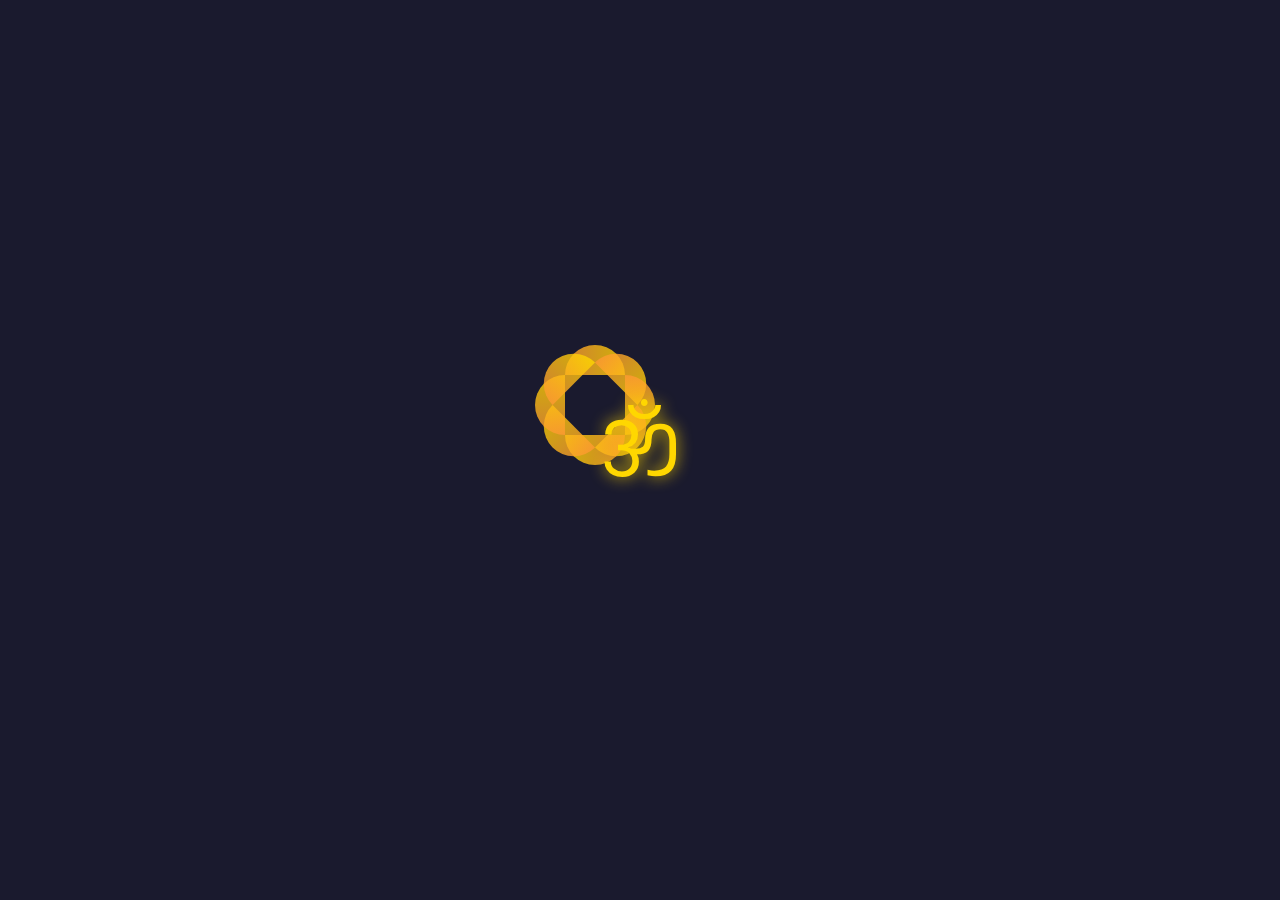
<file: index.html>
<!DOCTYPE html>
<html lang="en">
<head>
    <meta charset="UTF-8">
    <meta name="viewport" content="width=device-width, initial-scale=1.0">
    <title>Konaseema Temples - Coming Soon//</title>
    <link rel="stylesheet" href="styles.css">
    <link href="https://fonts.googleapis.com/css2?family=Playfair+Display:wght@400;700&family=Poppins:wght@300;400;600&display=swap" rel="stylesheet">
    <link rel="stylesheet" href="https://cdnjs.cloudflare.com/ajax/libs/font-awesome/6.0.0-beta3/css/all.min.css">
</head>
<body>
    <!-- Loading Animation -->
    <div class="loader-wrapper">
        <div class="loader">
            <div class="lotus">
                <div class="petal"></div>
                <div class="petal"></div>
                <div class="petal"></div>
                <div class="petal"></div>
                <div class="petal"></div>
                <div class="petal"></div>
                <div class="petal"></div>
                <div class="petal"></div>
            </div>
            <div class="om-symbol">ॐ</div>
        </div>
    </div>

    <!-- Main Content -->
    <div class="content">
        <div class="bg-overlay"></div>
        <div class="floating-diwalis">
            <div class="diwali"></div>
            <div class="diwali"></div>
            <div class="diwali"></div>
            <div class="diwali"></div>
            <div class="diwali"></div>
        </div>
        
        <div class="container">
            <h1 class="title">Sacred Temples of India</h1>
            <p class="subtitle">A spiritual journey through India's most magnificent temples</p>
            <div class="countdown">
                <div class="countdown-item">
                    <span id="days">15</span>
                    <span>Days</span>
                </div>
                <div class="countdown-item">
                    <span id="hours">00</span>
                    <span>Hours</span>
                </div>
                <div class="countdown-item">
                    <span id="minutes">00</span>
                    <span>Minutes</span>
                </div>
                <div class="countdown-item">
                    <span id="seconds">00</span>
                    <span>Seconds</span>
                </div>
            </div>
            <p class="message">We're preparing something divine for you. Our website will launch soon with virtual tours, temple histories, and pilgrimage guides.</p>
            
            <form class="subscribe-form">
                <input type="email" placeholder="Enter your email for updates" required>
                <button type="submit">Notify Me <i class="fas fa-bell"></i></button>
            </form>
            
            <div class="social-links">
                <a href="#"><i class="fab fa-facebook-f"></i></a>
                <a href="#"><i class="fab fa-instagram"></i></a>
                <a href="#"><i class="fab fa-youtube"></i></a>
                <a href="#"><i class="fab fa-whatsapp"></i></a>
            </div>
        </div>
    </div>

    <script src="script.js"></script>
</body>
</html>
</file>
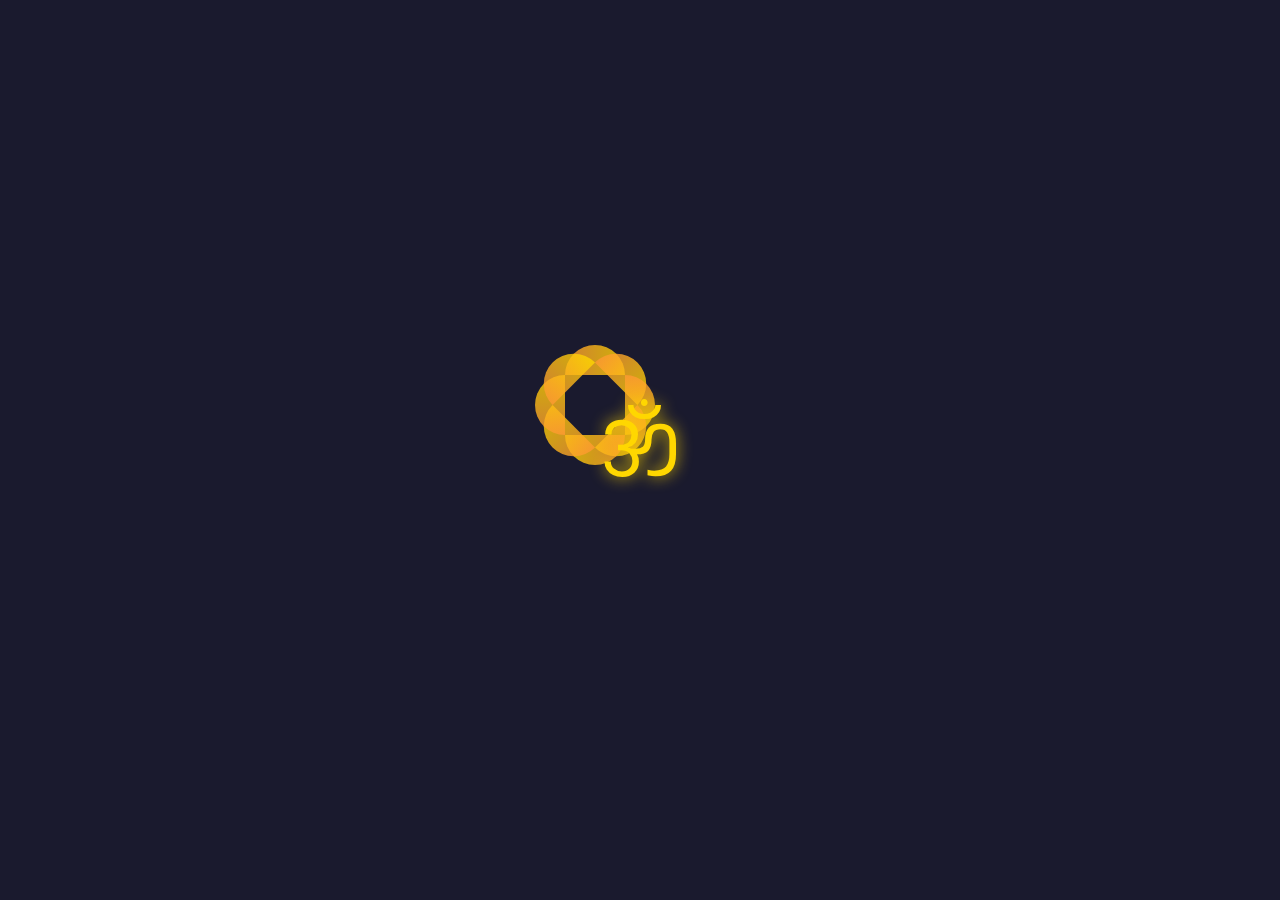
<file: main.html>
<!DOCTYPE html>
<html lang="en">
<head>
    <meta charset="UTF-8">
    <meta name="viewport" content="width=device-width, initial-scale=1.0">
    <title>Konaseema Temples - Coming Soon</title>
    <link rel="stylesheet" href="styles.css">
    <link href="https://fonts.googleapis.com/css2?family=Playfair+Display:wght@400;700&family=Poppins:wght@300;400;600&display=swap" rel="stylesheet">
    <link rel="stylesheet" href="https://cdnjs.cloudflare.com/ajax/libs/font-awesome/6.0.0-beta3/css/all.min.css">
</head>
<body>
    <!-- Loading Animation -->
    <div class="loader-wrapper">
        <div class="loader">
            <div class="lotus">
                <div class="petal"></div>
                <div class="petal"></div>
                <div class="petal"></div>
                <div class="petal"></div>
                <div class="petal"></div>
                <div class="petal"></div>
                <div class="petal"></div>
                <div class="petal"></div>
            </div>
            <div class="om-symbol">ॐ</div>
        </div>
    </div>

    <!-- Main Content -->
    <div class="content">
        <div class="bg-overlay"></div>
        <div class="floating-diwalis">
            <div class="diwali"></div>
            <div class="diwali"></div>
            <div class="diwali"></div>
            <div class="diwali"></div>
            <div class="diwali"></div>
        </div>
        
        <div class="container">
            <h1 class="title">Sacred Temples of India</h1>
            <p class="subtitle">A spiritual journey through India's most magnificent temples</p>
            <div class="countdown">
                <div class="countdown-item">
                    <span id="days">15</span>
                    <span>Days</span>
                </div>
                <div class="countdown-item">
                    <span id="hours">00</span>
                    <span>Hours</span>
                </div>
                <div class="countdown-item">
                    <span id="minutes">00</span>
                    <span>Minutes</span>
                </div>
                <div class="countdown-item">
                    <span id="seconds">00</span>
                    <span>Seconds</span>
                </div>
            </div>
            <p class="message">We're preparing something divine for you. Our website will launch soon with virtual tours, temple histories, and pilgrimage guides.</p>
            
            <form class="subscribe-form">
                <input type="email" placeholder="Enter your email for updates" required>
                <button type="submit">Notify Me <i class="fas fa-bell"></i></button>
            </form>
            
            <div class="social-links">
                <a href="#"><i class="fab fa-facebook-f"></i></a>
                <a href="#"><i class="fab fa-instagram"></i></a>
                <a href="#"><i class="fab fa-youtube"></i></a>
                <a href="#"><i class="fab fa-whatsapp"></i></a>
            </div>
        </div>
    </div>

    <script src="script.js"></script>
</body>
</html>
</file>
<file: styles.css>
/* Base Styles */
:root {
    --primary-color: #ff6b6b;
    --secondary-color: #ffa502;
    --accent-color: #eccc68;
    --dark-color: #2f3542;
    --light-color: #f1f2f6;
    --gold-color: #ffd700;
    --saffron: #ff9933;
    --white: #ffffff;
    --green: #138808;
}

* {
    margin: 0;
    padding: 0;
    box-sizing: border-box;
}

body {
    font-family: 'Poppins', sans-serif;
    overflow-x: hidden;
    background-color: var(--dark-color);
    color: var(--light-color);
}

/* Loading Animation */
.loader-wrapper {
    position: fixed;
    top: 0;
    left: 0;
    width: 100%;
    height: 100%;
    background-color: rgba(47, 53, 66, 0.9);
    display: flex;
    justify-content: center;
    align-items: center;
    z-index: 9999;
    transition: opacity 0.5s ease;
}

.loader {
    position: relative;
    width: 150px;
    height: 150px;
}

.lotus {
    position: relative;
    width: 100%;
    height: 100%;
    animation: rotate 8s linear infinite;
}

.petal {
    position: absolute;
    width: 60px;
    height: 30px;
    background: linear-gradient(to right, var(--saffron), var(--gold-color));
    border-radius: 60px 60px 0 0;
    transform-origin: bottom center;
    opacity: 0.8;
}

.petal:nth-child(1) { transform: rotate(0deg) translateY(-30px); }
.petal:nth-child(2) { transform: rotate(45deg) translateY(-30px); }
.petal:nth-child(3) { transform: rotate(90deg) translateY(-30px); }
.petal:nth-child(4) { transform: rotate(135deg) translateY(-30px); }
.petal:nth-child(5) { transform: rotate(180deg) translateY(-30px); }
.petal:nth-child(6) { transform: rotate(225deg) translateY(-30px); }
.petal:nth-child(7) { transform: rotate(270deg) translateY(-30px); }
.petal:nth-child(8) { transform: rotate(315deg) translateY(-30px); }

.om-symbol {
    position: absolute;
    top: 50%;
    left: 50%;
    transform: translate(-50%, -50%);
    font-size: 3rem;
    color: var(--gold-color);
    animation: pulse 2s infinite alternate;
}

@keyframes rotate {
    0% { transform: rotate(0deg); }
    100% { transform: rotate(360deg); }
}

@keyframes pulse {
    0% { transform: translate(-50%, -50%) scale(1); opacity: 0.8; }
    100% { transform: translate(-50%, -50%) scale(1.1); opacity: 1; }
}

/* Main Content */
.content {
    display: none;
    position: relative;
    min-height: 100vh;
    background: url('https://images.unsplash.com/photo-1587135991058-88134cb1f4d9?ixlib=rb-1.2.1&auto=format&fit=crop&w=1350&q=80') no-repeat center center;
    background-size: cover;
}

.bg-overlay {
    position: absolute;
    top: 0;
    left: 0;
    width: 100%;
    height: 100%;
    background: rgba(0, 0, 0, 0.6);
    z-index: 0;
}

.container {
    position: relative;
    z-index: 1;
    max-width: 1200px;
    margin: 0 auto;
    padding: 2rem;
    text-align: center;
    display: flex;
    flex-direction: column;
    align-items: center;
    justify-content: center;
    min-height: 100vh;
}

.title {
    font-family: 'Playfair Display', serif;
    font-size: 4rem;
    font-weight: 700;
    margin-bottom: 1rem;
    color: var(--gold-color);
    text-shadow: 2px 2px 4px rgba(0, 0, 0, 0.5);
    animation: fadeInDown 1s ease;
}

.subtitle {
    font-size: 1.5rem;
    margin-bottom: 3rem;
    color: var(--light-color);
    max-width: 800px;
    animation: fadeIn 1.5s ease;
}

.countdown {
    display: flex;
    justify-content: center;
    gap: 2rem;
    margin: 3rem 0;
    animation: fadeInUp 1s ease;
}

.countdown-item {
    background: rgba(255, 255, 255, 0.1);
    backdrop-filter: blur(10px);
    border-radius: 10px;
    padding: 1.5rem;
    min-width: 120px;
    box-shadow: 0 10px 20px rgba(0, 0, 0, 0.2);
    transition: transform 0.3s ease;
}

.countdown-item:hover {
    transform: translateY(-10px);
}

.countdown-item span:first-child {
    display: block;
    font-size: 3rem;
    font-weight: 600;
    color: var(--gold-color);
}

.countdown-item span:last-child {
    font-size: 1rem;
    text-transform: uppercase;
    letter-spacing: 2px;
    color: var(--light-color);
}

.message {
    font-size: 1.2rem;
    margin: 2rem 0;
    max-width: 700px;
    line-height: 1.6;
    animation: fadeIn 2s ease;
}

/* Subscribe Form */
.subscribe-form {
    display: flex;
    max-width: 500px;
    width: 100%;
    margin: 2rem 0;
    animation: fadeInUp 1.5s ease;
}

.subscribe-form input {
    flex: 1;
    padding: 1rem;
    border: none;
    border-radius: 50px 0 0 50px;
    font-size: 1rem;
    outline: none;
    background: rgba(255, 255, 255, 0.9);
}

.subscribe-form button {
    padding: 1rem 1.5rem;
    background: linear-gradient(to right, var(--saffron), var(--primary-color));
    color: white;
    border: none;
    border-radius: 0 50px 50px 0;
    font-size: 1rem;
    font-weight: 600;
    cursor: pointer;
    transition: all 0.3s ease;
}

.subscribe-form button:hover {
    background: linear-gradient(to right, var(--primary-color), var(--saffron));
    transform: translateX(5px);
}

/* Social Links */
.social-links {
    display: flex;
    gap: 1.5rem;
    margin-top: 2rem;
    animation: fadeIn 2s ease;
}

.social-links a {
    display: flex;
    align-items: center;
    justify-content: center;
    width: 50px;
    height: 50px;
    border-radius: 50%;
    background: rgba(255, 255, 255, 0.1);
    color: var(--light-color);
    font-size: 1.2rem;
    transition: all 0.3s ease;
}

.social-links a:hover {
    background: var(--gold-color);
    color: var(--dark-color);
    transform: translateY(-5px);
}

/* Floating Diwali Lights */
.floating-diwalis {
    position: absolute;
    top: 0;
    left: 0;
    width: 100%;
    height: 100%;
    pointer-events: none;
    z-index: 0;
}

.diwali {
    position: absolute;
    background: radial-gradient(circle, var(--gold-color) 0%, var(--secondary-color) 70%, transparent 100%);
    border-radius: 50%;
    opacity: 0.7;
    animation: float linear infinite;
}

.diwali:nth-child(1) {
    width: 10px;
    height: 10px;
    top: 10%;
    left: 20%;
    animation-duration: 15s;
    animation-delay: 0s;
}

.diwali:nth-child(2) {
    width: 15px;
    height: 15px;
    top: 30%;
    left: 70%;
    animation-duration: 20s;
    animation-delay: 3s;
}

.diwali:nth-child(3) {
    width: 8px;
    height: 8px;
    top: 70%;
    left: 40%;
    animation-duration: 18s;
    animation-delay: 5s;
}

.diwali:nth-child(4) {
    width: 12px;
    height: 12px;
    top: 50%;
    left: 10%;
    animation-duration: 25s;
    animation-delay: 2s;
}

.diwali:nth-child(5) {
    width: 6px;
    height: 6px;
    top: 80%;
    left: 80%;
    animation-duration: 22s;
    animation-delay: 4s;
}

@keyframes float {
    0% {
        transform: translateY(0) rotate(0deg);
        opacity: 0.7;
    }
    50% {
        opacity: 1;
    }
    100% {
        transform: translateY(-100vh) rotate(360deg);
        opacity: 0;
    }
}

/* Animations */
@keyframes fadeIn {
    from { opacity: 0; }
    to { opacity: 1; }
}

@keyframes fadeInDown {
    from {
        opacity: 0;
        transform: translateY(-30px);
    }
    to {
        opacity: 1;
        transform: translateY(0);
    }
}

@keyframes fadeInUp {
    from {
        opacity: 0;
        transform: translateY(30px);
    }
    to {
        opacity: 1;
        transform: translateY(0);
    }
}

/* Responsive Design */
@media (max-width: 768px) {
    .title {
        font-size: 2.5rem;
    }
    
    .subtitle {
        font-size: 1.2rem;
    }
    
    .countdown {
        flex-wrap: wrap;
        gap: 1rem;
    }
    
    .countdown-item {
        min-width: 80px;
        padding: 1rem;
    }
    
    .countdown-item span:first-child {
        font-size: 2rem;
    }
    
    .subscribe-form {
        flex-direction: column;
    }
    
    .subscribe-form input,
    .subscribe-form button {
        border-radius: 50px;
    }
    
    .subscribe-form input {
        margin-bottom: 0.5rem;
    }
}


/* Base Styles */
:root {
    --saffron: #FF9933;
    --gold: #FFD700;
    --deep-red: #CC0000;
    --green: #138808;
    --white: #FFFFFF;
    --bg-color: #1a1a2e;
    --chakram-gold: rgba(255, 215, 0, 0.15);
}

* {
    margin: 0;
    padding: 0;
    box-sizing: border-box;
}

body {
    font-family: 'Poppins', sans-serif;
    background-color: var(--bg-color);
    color: var(--white);
    overflow: hidden;
    height: 100vh;
}

/* Telugu Font */
@font-face {
    font-family: 'Tiro Telugu';
    font-style: normal;
    font-weight: 400;
    src: url(https://fonts.gstatic.com/s/tirotelugu/v1/LhWnMVzRT6k6y3ZCNjDwT1X6Q7t6FQ.woff2) format('woff2');
}

/* Loader Wrapper - Fills entire screen */
.loader-wrapper {
    position: fixed;
    top: 0;
    left: 0;
    width: 100vw;
    height: 100vh;
    background-color: rgba(26, 26, 46, 0.95);
    display: flex;
    justify-content: center;
    align-items: center;
    z-index: 9999;
    transition: opacity 0.5s ease;
}

/* Sree Chakram Background */
.sree-chakram {
    position: absolute;
    width: 100%;
    height: 100%;
    background: 
        /* Outer square */
        linear-gradient(45deg, transparent 45%, var(--chakram-gold) 46%, var(--chakram-gold) 54%, transparent 55%),
        linear-gradient(-45deg, transparent 45%, var(--chakram-gold) 46%, var(--chakram-gold) 54%, transparent 55%),
        /* Circles */
        radial-gradient(circle, transparent 60%, var(--chakram-gold) 60.5%, var(--chakram-gold) 62%, transparent 62.5%),
        radial-gradient(circle, transparent 68%, var(--chakram-gold) 68.5%, var(--chakram-gold) 70%, transparent 70.5%),
        /* Triangles */
        conic-gradient(from 0deg at 50% 50%, var(--chakram-gold) 0deg 90deg, transparent 90deg 180deg, var(--chakram-gold) 180deg 270deg, transparent 270deg 360deg);
    background-size: 100% 100%;
    opacity: 0.3;
    animation: rotate 60s linear infinite;
}

.traditional-loader {
    position: relative;
    width: 100%;
    max-width: 800px;
    height: 450px; /* 16:9 aspect ratio */
    display: flex;
    flex-direction: column;
    align-items: center;
    justify-content: center;
}

/* Diya (Oil Lamp) Styles */
.diya-container {
    position: relative;
    width: 120px;
    height: 150px;
    margin-bottom: 40px;
    z-index: 2;
}

.diya {
    position: absolute;
    width: 100px;
    height: 50px;
    background: linear-gradient(to right, #b87333, #daa520);
    border-radius: 0 0 50px 50px;
    bottom: 0;
    left: 50%;
    transform: translateX(-50%);
    box-shadow: 0 0 30px rgba(218, 165, 32, 0.7);
}

.diya:before {
    content: '';
    position: absolute;
    width: 80px;
    height: 25px;
    background: linear-gradient(to right, #daa520, #b87333);
    border-radius: 50%;
    top: -12px;
    left: 50%;
    transform: translateX(-50%);
}

/* Enhanced Flame Animation */
.flame {
    position: absolute;
    width: 25px;
    height: 60px;
    background: linear-gradient(to top, var(--gold), var(--saffron), var(--deep-red));
    border-radius: 50% 50% 20% 20%;
    top: -60px;
    left: 50%;
    transform: translateX(-50%);
    filter: blur(8px);
    animation: flicker 1.5s ease-in-out infinite alternate;
    box-shadow: 0 0 30px var(--saffron);
}

.flame-reflection {
    position: absolute;
    width: 40px;
    height: 15px;
    background: rgba(255, 215, 0, 0.4);
    border-radius: 50%;
    top: 15px;
    left: 50%;
    transform: translateX(-50%);
    animation: glow 1.5s ease-in-out infinite alternate;
}

/* Om Symbol and Telugu Text */
.om-container {
    text-align: center;
    margin-bottom: 40px;
    z-index: 2;
}

.om-symbol {
    font-size: 5rem;
    color: var(--gold);
    text-shadow: 0 0 15px rgba(255, 215, 0, 0.9);
    margin-bottom: 15px;
    animation: pulse 2s infinite alternate;
}

.telugu-text {
    font-family: 'Tiro Telugu', serif;
    font-size: 2rem;
    color: var(--white);
    text-shadow: 0 0 10px rgba(255, 255, 255, 0.7);
    letter-spacing: 2px;
}

/* Enhanced Flowers Animation */
.flowers {
    position: absolute;
    width: 100%;
    height: 100%;
    pointer-events: none;
    z-index: 1;
}

.flower {
    position: absolute;
    background: radial-gradient(circle, var(--gold) 0%, var(--saffron) 70%, transparent 100%);
    border-radius: 50%;
    opacity: 0.7;
    filter: blur(1px);
    animation: float linear infinite;
}

.flower:nth-child(1) {
    width: 20px;
    height: 20px;
    top: 15%;
    left: 10%;
    animation-duration: 18s;
    animation-delay: 0s;
}

.flower:nth-child(2) {
    width: 15px;
    height: 15px;
    top: 30%;
    left: 85%;
    animation-duration: 22s;
    animation-delay: 3s;
}

.flower:nth-child(3) {
    width: 18px;
    height: 18px;
    top: 65%;
    left: 15%;
    animation-duration: 20s;
    animation-delay: 5s;
}

.flower:nth-child(4) {
    width: 12px;
    height: 12px;
    top: 75%;
    left: 80%;
    animation-duration: 25s;
    animation-delay: 2s;
}

.flower:nth-child(5) {
    width: 25px;
    height: 25px;
    top: 50%;
    left: 50%;
    animation-duration: 30s;
    animation-delay: 7s;
}

/* Content (hidden during loading) */
.content {
    display: none;
    padding: 20px;
    text-align: center;
}

/* Animations */
@keyframes flicker {
    0%, 100% {
        height: 60px;
        opacity: 1;
        filter: blur(8px);
    }
    25% {
        height: 65px;
        opacity: 0.9;
        filter: blur(10px);
    }
    50% {
        height: 55px;
        opacity: 0.8;
        filter: blur(6px);
    }
    75% {
        height: 62px;
        opacity: 0.95;
        filter: blur(9px);
    }
}

@keyframes glow {
    0%, 100% {
        opacity: 0.4;
        width: 40px;
    }
    50% {
        opacity: 0.6;
        width: 45px;
    }
}

@keyframes pulse {
    0% {
        transform: scale(1);
        opacity: 0.8;
        text-shadow: 0 0 15px rgba(255, 215, 0, 0.9);
    }
    100% {
        transform: scale(1.1);
        opacity: 1;
        text-shadow: 0 0 25px rgba(255, 215, 0, 1);
    }
}

@keyframes float {
    0% {
        transform: translateY(0) rotate(0deg);
        opacity: 0.7;
    }
    50% {
        opacity: 1;
    }
    100% {
        transform: translateY(-100vh) rotate(360deg);
        opacity: 0;
    }
}

@keyframes rotate {
    0% {
        transform: rotate(0deg);
    }
    100% {
        transform: rotate(360deg);
    }
}

/* Windows Screen Optimization (16:9 aspect ratio) */
@media (min-width: 1600px) {
    .om-symbol {
        font-size: 6rem;
    }
    
    .telugu-text {
        font-size: 2.5rem;
    }
    
    .diya-container {
        width: 150px;
        height: 180px;
    }
    
    .diya {
        width: 120px;
        height: 60px;
        border-radius: 0 0 60px 60px;
    }
    
    .flame {
        width: 30px;
        height: 80px;
        top: -80px;
    }
}

/* Responsive Design */
@media (max-width: 768px) {
    .traditional-loader {
        height: 100vh;
        max-width: 100%;
    }
    
    .om-symbol {
        font-size: 3.5rem;
    }
    
    .telugu-text {
        font-size: 1.5rem;
    }
    
    .diya-container {
        width: 80px;
        height: 100px;
        margin-bottom: 20px;
    }
}
</file>
